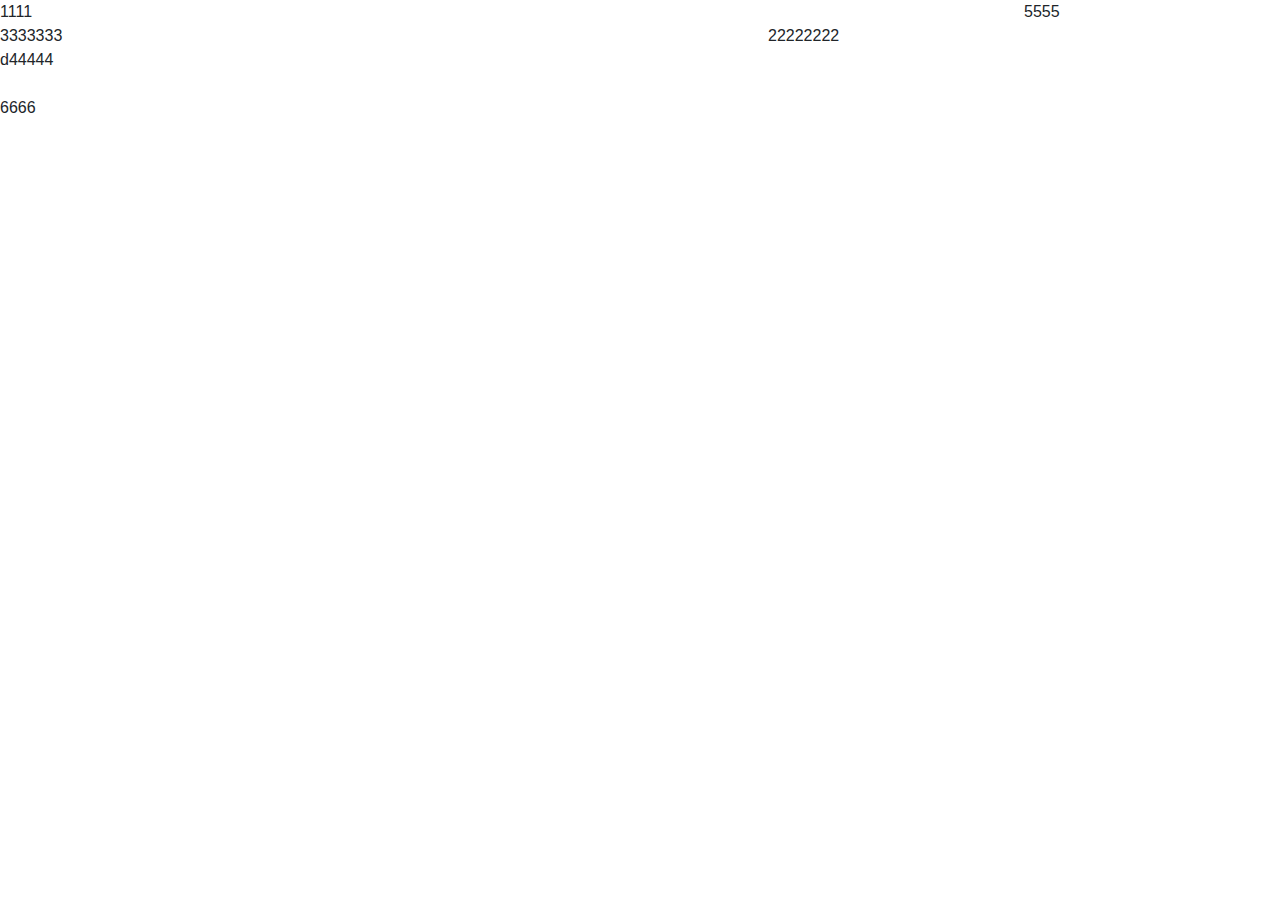
<file: index2.html>
<!doctype html>
<html lang="en">
  <head>
    <title>Title</title>
    <!-- Required meta tags -->
    <meta charset="utf-8">
    <meta name="viewport" content="width=device-width, initial-scale=1, shrink-to-fit=no">
<style>
  button {
    
    border-radius: 72px;
    background: #514fcf;
    box-shadow: inset 11px 11px 22px #202053,
                inset -11px -11px 22px #827eff;
  }
  .parent {
      display: grid;
      grid-template-columns: repeat(5, 1fr);
      grid-template-rows: repeat(5, 1fr);
      grid-column-gap: 0px;
      grid-row-gap: 0px;
      }
      
      .div1 { grid-area: 1 / 1 / 2 / 5; }
      .div2 { grid-area: 2 / 4 / 3 / 5; }
      .div3 { grid-area: 2 / 1 / 3 / 4; }
      .div4 { grid-area: 3 / 1 / 5 / 5; }
      .div5 { grid-area: 1 / 5 / 6 / 6; }
      .div6 { grid-area: 5 / 1 / 6 / 5; }
</style>
    <!-- Bootstrap CSS -->
    <link rel="stylesheet" href="https://stackpath.bootstrapcdn.com/bootstrap/4.3.1/css/bootstrap.min.css" integrity="sha384-ggOyR0iXCbMQv3Xipma34MD+dH/1fQ784/j6cY/iJTQUOhcWr7x9JvoRxT2MZw1T" crossorigin="anonymous">
  </head>
  <body>
  <section class="parent">
    <div class="div1">1111</div>
    <div class="div2">22222222</div>
    <div class="div3">3333333</div>
    <div class="div4">d44444</div>
    <div class="div5">5555</div>
    <div class="div6">6666</div>
  </section>
    <!-- Optional JavaScript -->
    <!-- jQuery first, then Popper.js, then Bootstrap JS -->
    <script src="https://code.jquery.com/jquery-3.3.1.slim.min.js" integrity="sha384-q8i/X+965DzO0rT7abK41JStQIAqVgRVzpbzo5smXKp4YfRvH+8abtTE1Pi6jizo" crossorigin="anonymous"></script>
    <script src="https://cdnjs.cloudflare.com/ajax/libs/popper.js/1.14.7/umd/popper.min.js" integrity="sha384-UO2eT0CpHqdSJQ6hJty5KVphtPhzWj9WO1clHTMGa3JDZwrnQq4sF86dIHNDz0W1" crossorigin="anonymous"></script>
    <script src="https://stackpath.bootstrapcdn.com/bootstrap/4.3.1/js/bootstrap.min.js" integrity="sha384-JjSmVgyd0p3pXB1rRibZUAYoIIy6OrQ6VrjIEaFf/nJGzIxFDsf4x0xIM+B07jRM" crossorigin="anonymous"></script>
  </body>
</html>
</file>
